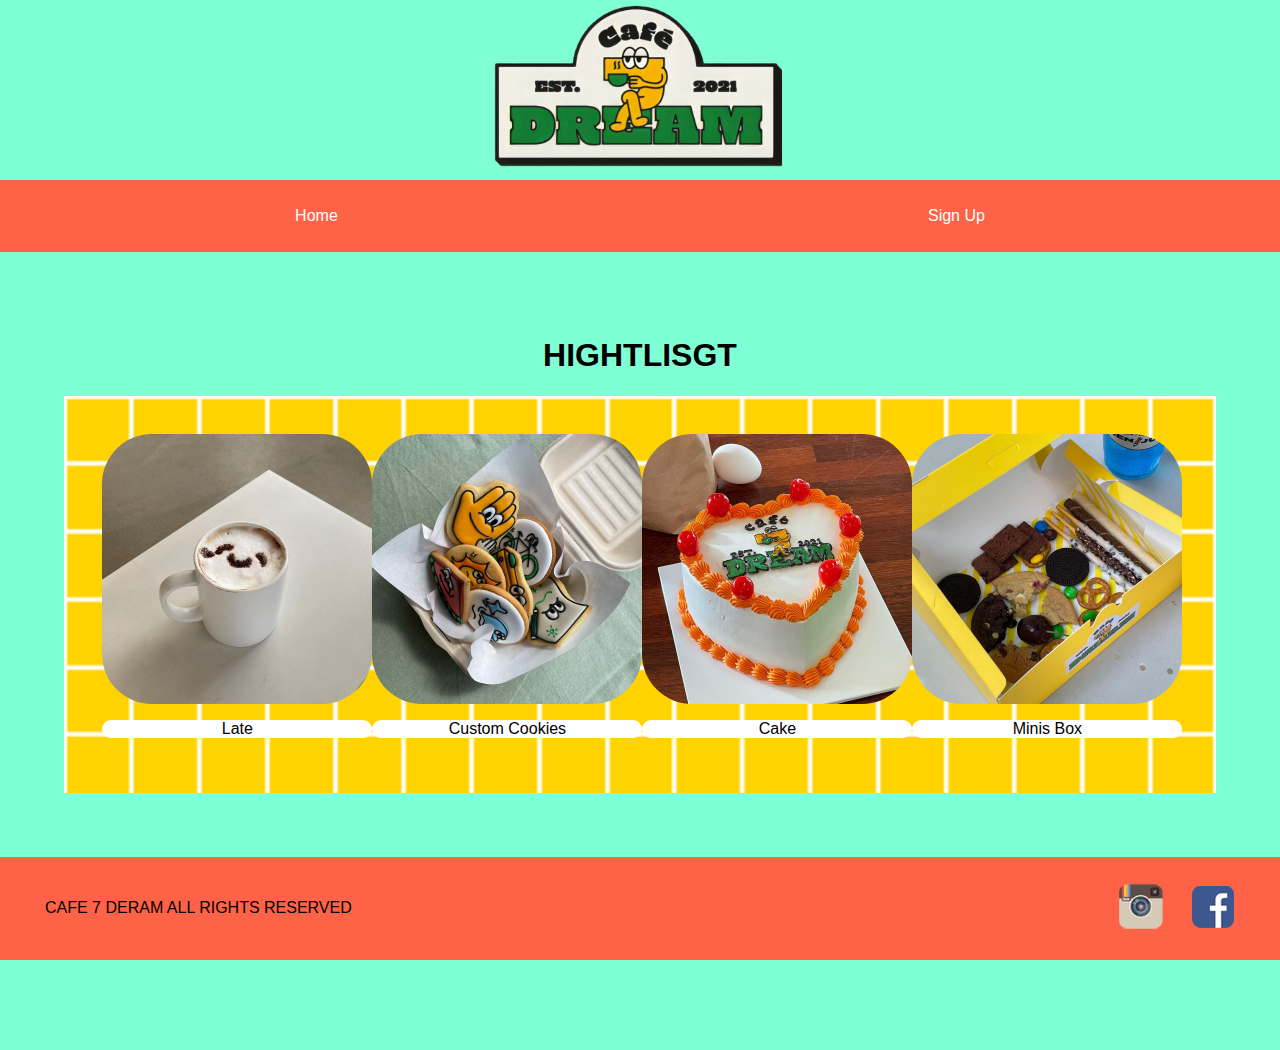
<file: index.html>
<!DOCTYPE html>
<html lang="en">
<head>
    <meta charset="UTF-8">
    <meta http-equiv="X-UA-Compatible" content="IE=edge">
    <meta name="viewport" content="width=device-width, initial-scale=1.0">
    <title>Home</title>
    <link rel="stylesheet" href="Style.css">
</head>
<body>
    <div class="header">
        <div class="h-top">
            <img src="logo.png" alt="">
        </div>
        <div class="h-bot">
            <div class="h-c">
                <a href="index.html">Home</a>
            </div>
            <div class="h-c">
                <a href="signup.html">Sign Up</a>
            </div>
        </div>
    </div>

    <div class="content">
        <div class="c-top">
            <h1>HIGHTLISGT</h1>
        </div>
        <div class="c-bot">
            <div class="cb-box">
                <div class="cbb-img1"></div>
                <p>Late</p>
            </div>
            <div class="cb-box">
                <div class="cbb-img2"></div>
                <p>Custom Cookies</p>
            </div>
            <div class="cb-box">
                <div class="cbb-img3"></div>
                <p>Cake</p>
            </div>
            <div class="cb-box">
                <div class="cbb-img4"></div>
                <p>Minis Box</p>
            </div>
        </div>
    </div>

    <div class="footer">
        <div class="f-l">
            CAFE 7 DERAM ALL RIGHTS RESERVED
        </div>
        <div class="f-r">
            <div class="fr-img1">
                <a href="https://www.instagram.com/">
                    <img src="ig.png" alt="">
                </a>
            </div>
            <div class="fr-img2">
                <a href="https://www.facebook.com/">
                    <img src="fb.png" alt="">
                </a> 
            </div>
        </div>
    </div>
</body>
</html>
</file>
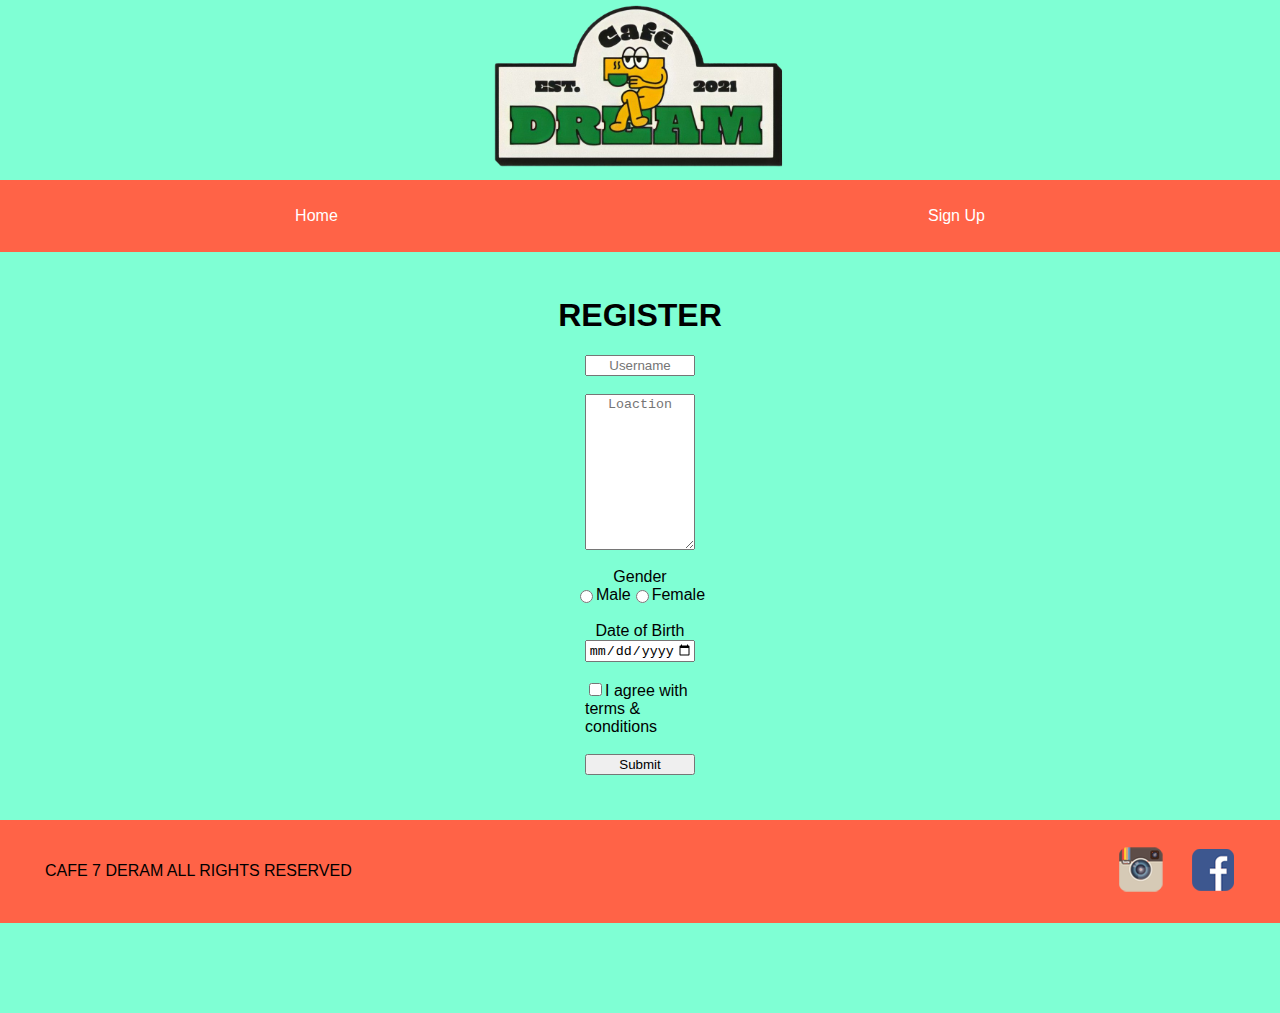
<file: signup.html>
<!DOCTYPE html>
<html lang="en">
<head>
    <meta charset="UTF-8">
    <meta http-equiv="X-UA-Compatible" content="IE=edge">
    <meta name="viewport" content="width=device-width, initial-scale=1.0">
    <title>Sing Up</title>
    <link rel="stylesheet" href="Style.css">
</head>
<body>
    <div class="header">
        <div class="h-top">
            <img src="logo.png" alt="">
        </div>
        <div class="h-bot">
            <div class="h-c">
                <a href="index.html">Home</a>
            </div>
            <div class="h-c">
                <a href="signup.html">Sign Up</a>
            </div>
        </div>
    </div>

    <div class="content-s">
        <div class="sc-top">
            <h1>REGISTER</h1>
        </div>
        <div class="cs-bot">
            <input type="text" placeholder="Username">
            <br>
            <textarea name="" id="" cols="30" rows="10" placeholder="Loaction"></textarea>
            <br>
            <div class="title">
                Gender
            </div>
            <div class="csb-gender">
                <input type="radio" name="gender" id="">Male
                <input type="radio" name="gender" id="">Female
            </div>
            <br>
            <div class="dob">
                Date of Birth
            </div>
            <input type="date" name="" id="">
            <br>
            <div>
                <input type="checkbox" name="" id="">I agree with terms & conditions
            </div>
            <br>
            <input type="submit" value="Submit" class="h-c">
        </div>
    </div>

    <div class="footer">
        <div class="f-l">
            CAFE 7 DERAM ALL RIGHTS RESERVED
        </div>
        <div class="f-r">
            <div class="fr-img1">
                <a href="https://www.instagram.com/">
                    <img src="ig.png" alt="">
                </a>
            </div>
            <div class="fr-img2">
                <a href="https://www.facebook.com/">
                    <img src="fb.png" alt="">
                </a> 
            </div>
        </div>
    </div>
</body>
</html>
</file>
<file: Style.css>
body{
    margin: 0vh;
    padding: 0vh;
    font-family: Arial, Helvetica, sans-serif;
    background-color: aquamarine;
}
.header .h-top img{
    width: 40vh;
    width: 40vh;
}
.h-top{
    display: flex;
    justify-content: center;
    margin-block: -10vh;
}
.h-bot{
    display: flex;
    justify-content: space-around;
    background-color: tomato;
    padding-block: 3vh;
}
.h-c a{
    text-decoration: none;
     color: white;
}

.content{
    padding: 5vw;
}
p{
    background-color: white;
    border-radius: 10px;
}
.c-top{
    text-align: center;
}
.c-bot{
    display: flex;
    flex-direction: row;
    justify-content: space-between;
    padding: 3vw;
    background-image: url("bg.png");
    background-size: cover;
}
.cb-box{
    text-align: center;
}
.cbb-img1{
    width: 30vh;
    height: 30vh;
    background-image: url("menu1.jfif");
    background-size: cover;
    border-radius: 50px;
}
.cbb-img2{
    width: 30vh;
    height: 30vh;
    background-image: url("menu2.jfif");
    background-size: cover;
    border-radius: 50px;
}
.cbb-img3{
    width: 30vh;
    height: 30vh;
    background-image: url("menu3.jfif");
    background-size: cover;
    border-radius: 50px;
}
.cbb-img4{
    width: 30vh;
    height: 30vh;
    background-image: url("menu4.jfif");
    background-size: cover;
    border-radius: 50px;
}


.footer{
    display: flex;
    background-color: tomato;
    padding-block: 3vh;
    justify-content: space-between;
}
.f-l{
    display: flex;
    align-items: center;
    margin-left: 5vh;
}
.f-r{
    display: flex;
    margin-left: 5vh;
    margin-right: 5vh;
}
.fr-img1{
    margin-right: 3vh;
}
.content-s{
    margin: 5vh;
}
.sc-top{
    text-align: center;
}
.cs-bot{
    display: flex;
    flex-direction: column;
    justify-content: center;
    margin-inline: 60vh;
}
.csb-gender{
    display: flex;
    justify-content: center;
}
.title, .dob{
    display: flex;
    justify-content: center;
}
input,textarea{
    text-align: center;
}
</file>
